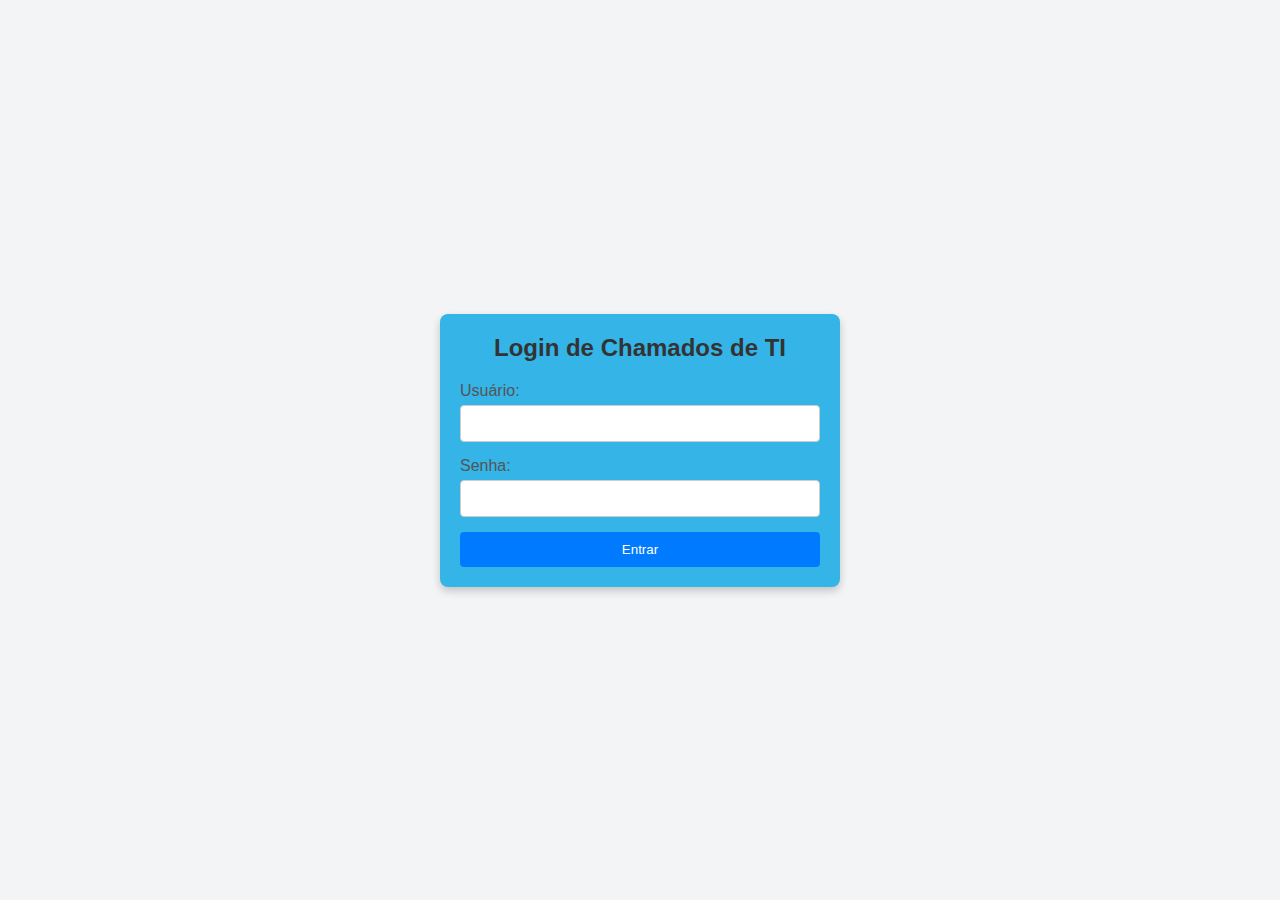
<file: login/index.html>
<!DOCTYPE html>
<html lang="en">

<head>
    <meta charset="UTF-8">
    <meta name="viewport" content="width=device-width, initial-scale=1.0">
    <title>Document</title>
</head>

<body>

</body>

</html>
<!DOCTYPE html>
<html lang="pt-BR">

<head>
    <meta charset="UTF-8">
    <meta name="viewport" content="width=device-width, initial-scale=1.0">
    <title>Login - Sistema de Chamados de TI</title>
    <link rel="stylesheet" href="./css/index.css">
</head>

<body>
    <div class="login-container">
        <h2>Login de Chamados de TI</h2>
        <form action="login.php" method="POST">
            <label for="username">Usuário:</label>
            <input type="text" id="username" name="username" required>

            <label for="password">Senha:</label>
            <input type="password" id="password" name="password" required>

            <button type="submit">Entrar</button>
        </form>

</html>
</file>
<file: login/css/index.css>
* {
    margin: 0;
    padding: 0;
    box-sizing: border-box;
}

body {
    font-family: Arial, sans-serif;
    background-color: #f3f4f6;
    display: flex;
    justify-content: center;
    align-items: center;
    height: 100vh;
}

.login-container {
    background-color: #34b4e7;
    padding: 20px;
    width: 100%;
    max-width: 400px;
    border-radius: 8px;
    box-shadow: 0 4px 8px rgba(0, 0, 0, 0.2);
    text-align: center;
}

h2 {
    margin-bottom: 20px;
    color: #333;
}

form label {
    display: block;
    text-align: left;
    margin-bottom: 5px;
    color: #555;
}

form input {
    width: 100%;
    padding: 10px;
    margin-bottom: 15px;
    border: 1px solid #ccc;
    border-radius: 4px;
}

button {
    width: 100%;
    padding: 10px;
    background-color: #007bff;
    color: #fff;
    border: none;
    border-radius: 4px;
    cursor: pointer;
}

button:hover {
    background-color: #0056b3;
}

.register-link {
    margin-top: 10px;
    font-size: 0.9em;
    color: #007bff;
}

.register-link a {
    color: #007bff;
    text-decoration: none;
}

.register-link a:hover {
    text-decoration: underline;
}
</file>
